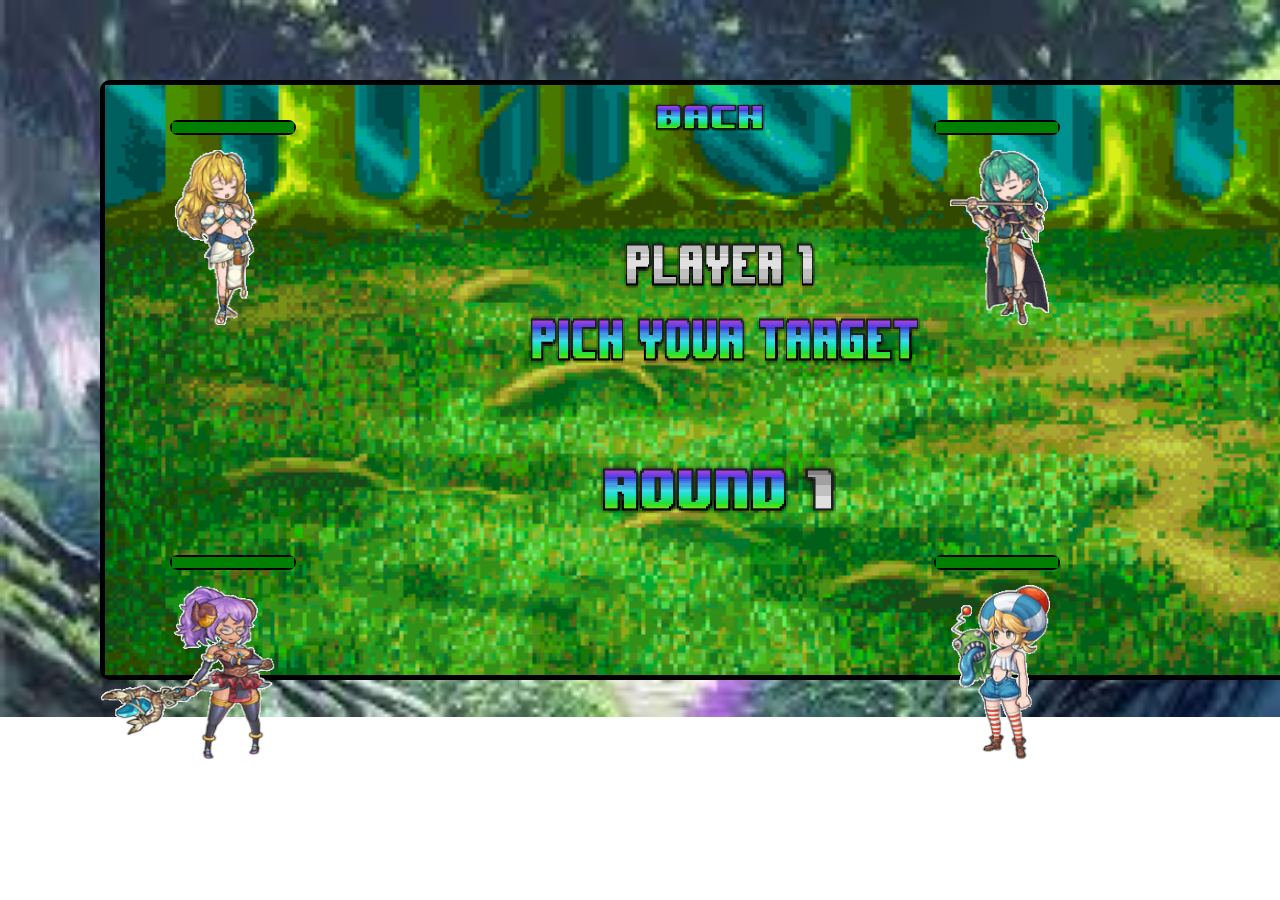
<file: index.html>
<!DOCTYPE html>
<html>
	<head>
		<title>Magic Royale</title>
    <script src="https://ajax.googleapis.com/ajax/libs/jquery/3.3.1/jquery.min.js"></script>
    <link rel="stylesheet" href="https://maxcdn.bootstrapcdn.com/bootstrap/3.3.7/css/bootstrap.min.css" integrity="sha384-BVYiiSIFeK1dGmJRAkycuHAHRg32OmUcww7on3RYdg4Va+PmSTsz/K68vbdEjh4u" crossorigin="anonymous">
		<link rel="stylesheet" href="css/bootstrap.min.css">
		<link rel="stylesheet" type="text/css" href="css/style.css">
		<script type="text/javascript" src="js/jquery-3.3.1.min.js"></script>
		<script src="js/main.js"></script>
	</head>
	<body>
    <audio autoplay loop preload="auto">
      <source src="audio/main-game-background-music.mp3" type="audio/mpeg;">
    </audio>
		<div id="container">
      <img class = "backgroundResize" src="images/main-background.png">
      <img id="1" class = "players player1" src="images/player-1-stand.gif">
      <img id="2" class = "players player2" src="images/player-2-stand.gif">
      <img id="3" class = "players player3" src="images/player-3-stand.gif">
      <img id="4" class = "players player4" src="images/player-4-stand.gif">
			<img class = "playerAttack1 playersAttack" src="images/player-1-attack.gif">
      <img class = "playerAttack2 playersAttack" src="images/player-2-attack.gif">
      <img class = "playerAttack3 playersAttack" src="images/player-3-attack.gif">
      <img class = "playerAttack4 playersAttack" src="images/player-4-attack.gif">
      <img class = "interface characterturnText " src="images/player-1-logo.png">
      <img class = "highlight player1highlight" src="images/player-1-logo.png">
      <img class = "highlight player2highlight" src="images/player-2-logo.png">
      <img class = "highlight player3highlight" src="images/player-3-logo.png">
      <img class = "highlight player4highlight" src="images/player-4-logo.png">
      <img class = "interface phaseText " src="images/pick-your-target.png">
      <img class = "interface roundText " src="images/round.png">
      <img class = "interface currentRoundText " src="images/round-1.png">
      <progress id="player1health" class="healthbars" value="100" max="100"></progress>
      <progress id="player2health" class="healthbars" value="100" max="100"></progress>
      <progress id="player3health" class="healthbars" value="100" max="100"></progress>
      <progress id="player4health" class="healthbars" value="100" max="100"></progress>
      <img class = "projectiles player1heavy" src="images/player-1-projectile-heavy.gif">
      <img class = "projectiles player2heavy" src="images/player-2-projectile-heavy.gif">
      <img class = "projectiles player3heavy" src="images/player-3-projectile-heavy.gif">
      <img class = "projectiles player4heavy" src="images/player-4-projectile-heavy.gif">
      <img id="winner" class = "winnername" src="images/player-1-victory.png">
      <img class = "winnerlogo" src="images/victory.png">
      <img class = "mainreturn menuOption" src="images/return.png" alt="back">
		</div>
	</body>
</html>
</file>
<file: css/style.css>
@-moz-keyframes spin { 100% { -moz-transform: rotate(360deg); } }
@-webkit-keyframes spin { 100% { -webkit-transform: rotate(360deg); } }
@keyframes spin { 100% { -webkit-transform: rotate(360deg); transform:rotate(360deg); } }
progress::-webkit-progress-bar { background: red; }
progress::-webkit-progress-value { background: green; }

#container {
	width: 1300px;
	height: 600px;
  margin-top: 80px;
  margin-left: 100px;
	border-radius: 10px;
	border: 5px solid black;
}

progress {
  color: green;
  font-size: .6em;
  line-height: 1.5em;
  text-indent: .5em;
  width: 15em;
  height: 1.8em;
  border: 2px solid black;
  border-radius: 10px;
  background: red;
}

.backgroundResize {
  width: 1290px;
  height: 590px;
  position: relative;
}

body {
  background-image: url("../images/home-bg.jpg");
  background-repeat: no-repeat;
  background-size: cover;
}

.players {
  position: absolute;
  z-index: 1;
}

.playersAttack {
  position: absolute;
  z-index: 1;
}

.projectiles {
  position: absolute;
  z-index: 1;
}

.player1heavy {
  top: 175px;
  left:200px;
  height: 100px;
  width: 150px;
  transform: rotate(20deg);
  display: none;
}

.player2heavy {
  top: 175px;
  right:200px;
  height: 100px;
  width: 150px;
  transform: rotate(340deg);
  display: none;
}

.player3heavy {
  bottom: 185px;
  left:220px;
  height: 100px;
  width: 150px;
  transform: rotate(350deg);
  display: none;
}

.player4heavy {
  bottom: 165px;
  right:225px;
  height: 100px;
  width: 150px;
  transform: rotate(10deg);
  display: none;
}

.interface {
  position: absolute;
  z-index: 1;
}

.characterturnText {
  top: 235px;
  left: 620px;
  height: 60px;
  width: 200px;
}

.phaseText {
  top: 310px;
  left: 525px;
  height: 60px;
  width: 400px;
}

.roundText {
  top: 460px;
  left: 595px;
  height: 60px;
  width: 200px;
}

.currentRoundText {
  top: 460px;
  left: 795px;
  height: 60px;
  width: 50px;
}

.player1 {
  top: 150px;
  left: 175px;
	height: 175px;
	width:100px;
}

.player2 {
  top: 150px;
  right: 230px;
	height: 175px;
	width:100px;
}

.player3 {
  bottom: 140px;
  left: 100px;
	height: 175px;
	width:175px;

}

.player4 {
  bottom: 140px;
  right: 230px;
	height:175px;
	width:100px;
}

.playerAttack1 {
  top: 150px;
  left: 150px;
	height: 175px;
	width:125px;
	display: none;
}

.playerAttack2 {
  top: 115px;
  right: 160px;
	height: 225px;
	width:225px;
	display: none;
}

.playerAttack3 {
  bottom: 130px;
  left: 100px;
	height: 195px;
	width:200px;
	display: none;

}

.playerAttack4 {
  bottom: 140px;
  right: 225px;
	height:195px;
	width:140px;
	display: none;
}
audio {
  display: none;
}

#player1health {
  top: 120px;
  left: 170px;
}

#player2health {
  top: 120px;
  right: 220px;
}

#player3health {
  bottom: 330px;
  left: 170px;
}

#player4health {
  bottom: 330px;
  right: 220px;
}

.healthbars {
  position: absolute;
  color: red;
}

.titleM {
  position: absolute;
  top: 150px;
  left: 545px;
	display: none;
}

.titleA {
  position: absolute;
  top: 150px;
  left: 655px;
	display: none;
}

.titleG {
  position: absolute;
  top: 150px;
  left: 730px;
	display: none;
}

.titleI {
  position: absolute;
  top: 150px;
  left: 805px;
	display: none;
}

.titleC {
  position: absolute;
  top: 150px;
  left: 845px;
	display: none;
}

.titleRoyale {
  position: absolute;
  top: 250px;
  left: 525px;
	display: none;
}

.start {
  position: absolute;
  top: 400px;
  left: 675px;
  height: 40px;
  width: 150px;
	display: none;
}

.instructions {
  position: absolute;
  top: 475px;
  left: 625px;
  height: 40px;
  width: 250px;
	display: none;
}

.return {
  position: absolute;
  top: 100px;
  left: 120px;
  height: 40px;
  width: 150px;
}

.mainreturn {
  position: absolute;
  top: 100px;
  left: 650px;
  height: 35px;
  width: 120px;
}

.howToPlayLogo {
  position: absolute;
  top: 100px;
  left: 625px;
  height: 50px;
  width: 250px;
}

.highlight {
	position: absolute;
  z-index: 1;
}

.player1highlight {
	top: 335px;
	left: 170px;
	height:30px;
	width: 120px;
	display: none;
}

.player2highlight {
	top: 335px;
	left: 1200px;
	height:30px;
	width: 120px;
	display: none;
}

.player3highlight {
	top: 635px;
	left: 170px;
	height:30px;
	width: 120px;
	display: none;
}

.player4highlight {
	top: 635px;
	left: 1200px;
	height:30px;
	width: 120px;
	display: none;
}

.victorylogo {
  position: absolute;
  top: 175px;
  left: 875px;
  height: 400px;
  width: 400px;
}

.winnername {
  position: absolute;
  top: 150px;
  left: 485px;
  height: 150px;
  width: 450px;
  display: none;
}

.winnerlogo {
  position: absolute;
  top: 450px;
  left: 485px;
  height: 150px;
  width: 450px;
  display: none;
}

.menuOption:hover {
  opacity: 0.6;
  cursor: url('../images/pointer.png'), auto;
}

.players:hover {
	cursor: url('../images/pointer.png'), auto;
}



.firstLineI {
  position: absolute;
  top: 180px;
  left: 390px;
  height: 40px;
  width: 750px;
}

.secondLineI {
  position: absolute;
  top: 220px;
  left: 290px;
  height: 40px;
  width: 1000px;
}

.thirdLineI {
  position: absolute;
  top: 260px;
  left: 380px;
  height: 40px;
  width: 775px;
}

.fourthLineI {
  position: absolute;
  top: 300px;
  left: 420px;
  height: 40px;
  width: 700px;
}

.player1Image {
  position: absolute;
  top: 450px;
  left: 225px;
}

.player2Image {
  position: absolute;
  top: 450px;
  left: 505px;
}

.player3Image {
  position: absolute;
  top: 430px;
  left: 770px;
}

.player4Image {
  position: absolute;
  top: 435px;
  left: 1120px;
}

.player1Title {
  position: absolute;
  top: 360px;
  left: 220px;
  height: 20px;
  width: 100px;
}

.player2Title {
  position: absolute;
  top: 360px;
  left: 510px;
  height: 20px;
  width: 100px;
}

.player3Title {
  position: absolute;
  top: 360px;
  left: 850px;
  height: 20px;
  width: 100px;
}

.player4Title {
  position: absolute;
  top: 360px;
  left: 1130px;
  height: 20px;
  width: 100px;
}

.player1Arrow {
  position: absolute;
  top: 390px;
  left: 260px;
  height: 20px;
  width: 20px;
  transform: rotate(90deg);
}

.player2Arrow {
  position: absolute;
  top: 390px;
  left: 550px;
  height: 20px;
  width: 20px;
  transform: rotate(90deg);
}

.player3Arrow {
  position: absolute;
  top: 390px;
  left: 890px;
  height: 20px;
  width: 20px;
  transform: rotate(90deg);
}

.player4Arrow {
  position: absolute;
  top: 390px;
  left: 1170px;
  height: 20px;
  width: 20px;
  transform: rotate(90deg);
}
</file>
